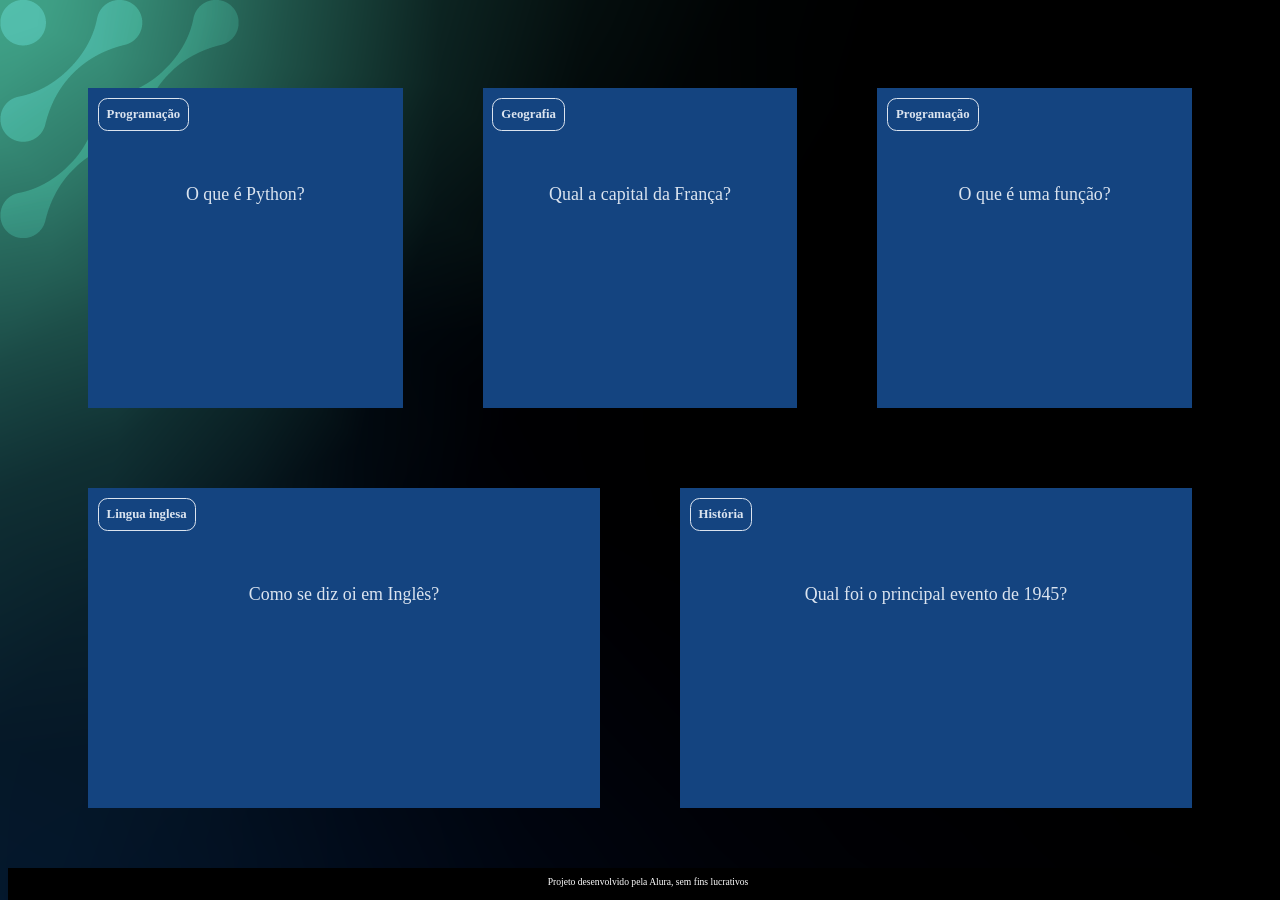
<file: flashcards/index.html>
<!DOCTYPE html>
<html lang="pt-br">
<head>
    <meta charset="UTF-8">
    <meta name="viewport" content="width=device-width, initial-scale=1.0">
    <link rel="stylesheet" href="assets/style.css">
    <title>Flashcard</title>
</head>
<body>
    <main>
        <section id="container">
            <!-- <article class="cartao">
                <div class="cartao__conteudo">
                    <h3>Programação</h3>
                    <div class="cartao__conteudo__pergunta">
                        <p>O que é JavaScript?</p>
                    </div>
                    <div class="cartao__conteudo__resposta">
                        <p>O JavaScript é uma linguagem de programação</p>
                    </div>
                </div>
            </article> -->
        </section>
    </main>
    <footer>
        <p>Projeto desenvolvido pela Alura, sem fins lucrativos</p>
    </footer>
    <script src="app.js"></script>
    <script src="perguntas.js"></script>
</body>
</html>
</file>
<file: flashcards/assets/style.css>
:root {
    --text-color: #DBE4EF;
    --card-front-color: #144480;
    --card-back-color: #00F4BF;
}

body {
    background: url('img/bg-desktop.webp');
    font-family: Bai Jamjuree;
}

#container {
    display: flex; 
    flex-wrap: wrap;
    justify-content: space-between;
    padding: 4rem;
    gap: 3rem;
}

.cartao {
    margin: 1rem 1rem;
    height: 20rem;
    flex-grow: 1;
    flex-basis: calc(33% - 6rem);
}

.cartao__conteudo {
    background-color: var(--card-front-color);
    text-align: center;
    /* background-color: aquamarine; */
    height: 100%;
    transform-style: preserve-3d;
    transition: transform 300ms ease-in-out;
    backface-visibility: hidden;
}

.cartao__conteudo h3 {
    color: var(--text-color);
    border: 1px solid var(--text-color);
    text-align: left;
    padding: 0.5rem;
    position: absolute;
    margin: 0.6rem;
    border-radius: 0.6rem;
    font-size: 1vw;
    backface-visibility: hidden;
}

.cartao__conteudo p {
    margin-top: 1rem;
    padding: 2rem;
    margin-top: 4rem;
    font-size: 1.4vw;
}

.cartao__conteudo__pergunta p {
    color: var(--text-color);
    font-weight: 500;
    backface-visibility: hidden;
}

.cartao__conteudo__resposta p {
    color: var(--card-back-color);
    font-weight: 700;
}

.cartao.active .cartao__conteudo {
    transform: rotateY(180deg);
}

.cartao__conteudo__pergunta,
.cartao__conteudo__resposta {
    backface-visibility: hidden;
    position: absolute;
    height: 100%;
    width: 100%;
    box-sizing: border-box;
}

.cartao__conteudo__resposta {
    transform: rotateY(180deg);
    background-color: rgba(0, 244, 191, 0.2);
    border: 4px solid var(--card-back-color);
}

footer {
    background-color: black;
    color: white;
    position: fixed;
    bottom: 0;
    width: 100%;
    height: 2rem;
}

footer p {
    text-align: center;
    font-size: 0.6rem;
    margin-top: 0.5rem;
}

@media (max-width: 560px) {
    
    body {
        background: url('img/bg-mobile.webp'), no-repeat cover;
    }

    .cartao {
        flex: 1 0 calc(100% - 1rem)
    }

    .cartao__conteudo h3 {
        font-size: 3vw;
    }

    .cartao__conteudo p {
        font-size: 3.8vw;
    }
}
</file>
